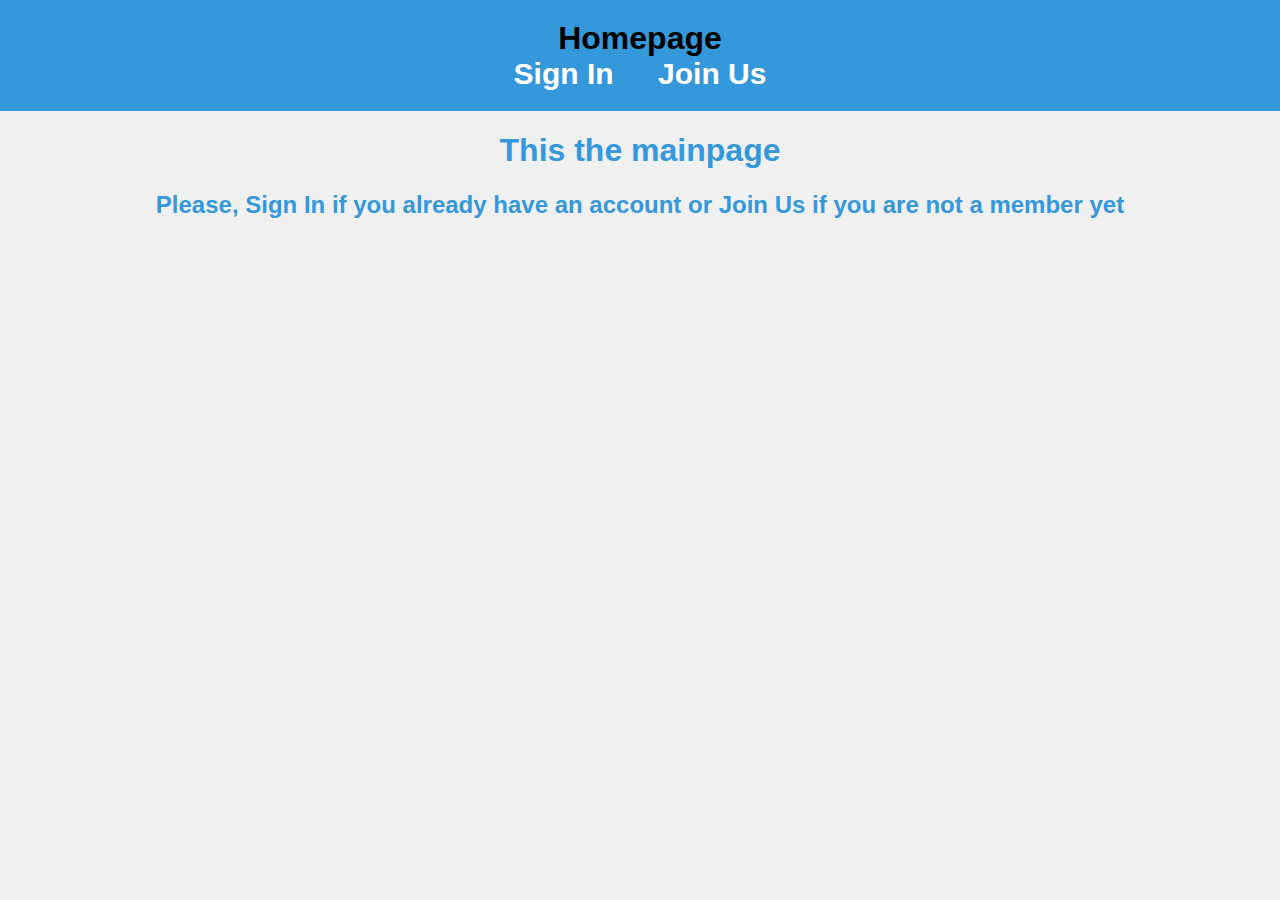
<file: templates/index.html>
<!DOCTYPE html>
<html lang="en">
<head>
    <meta charset="UTF-8">
    <meta name="viewport" content="width=device-width, initial-scale=1.0">
    <link rel="stylesheet" href="/static/style.css">
    <title>Homepage</title>
</head>
<body>

    <header class="header-container">
        <h1>Homepage</h1>
        <nav>
            <ul>
                <li><a href="sign_in">Sign In</a></li>
                <li><a href="sign_up">Join Us</a></li>
            </ul>
        </nav>
    </header>

    <div class="container-homepage">

        <h1>This the mainpage</h1>
        <h2>Please, Sign In if you already have an account or Join Us if you are not a member yet</h2>

    </div>
</body>
</html>
</file>
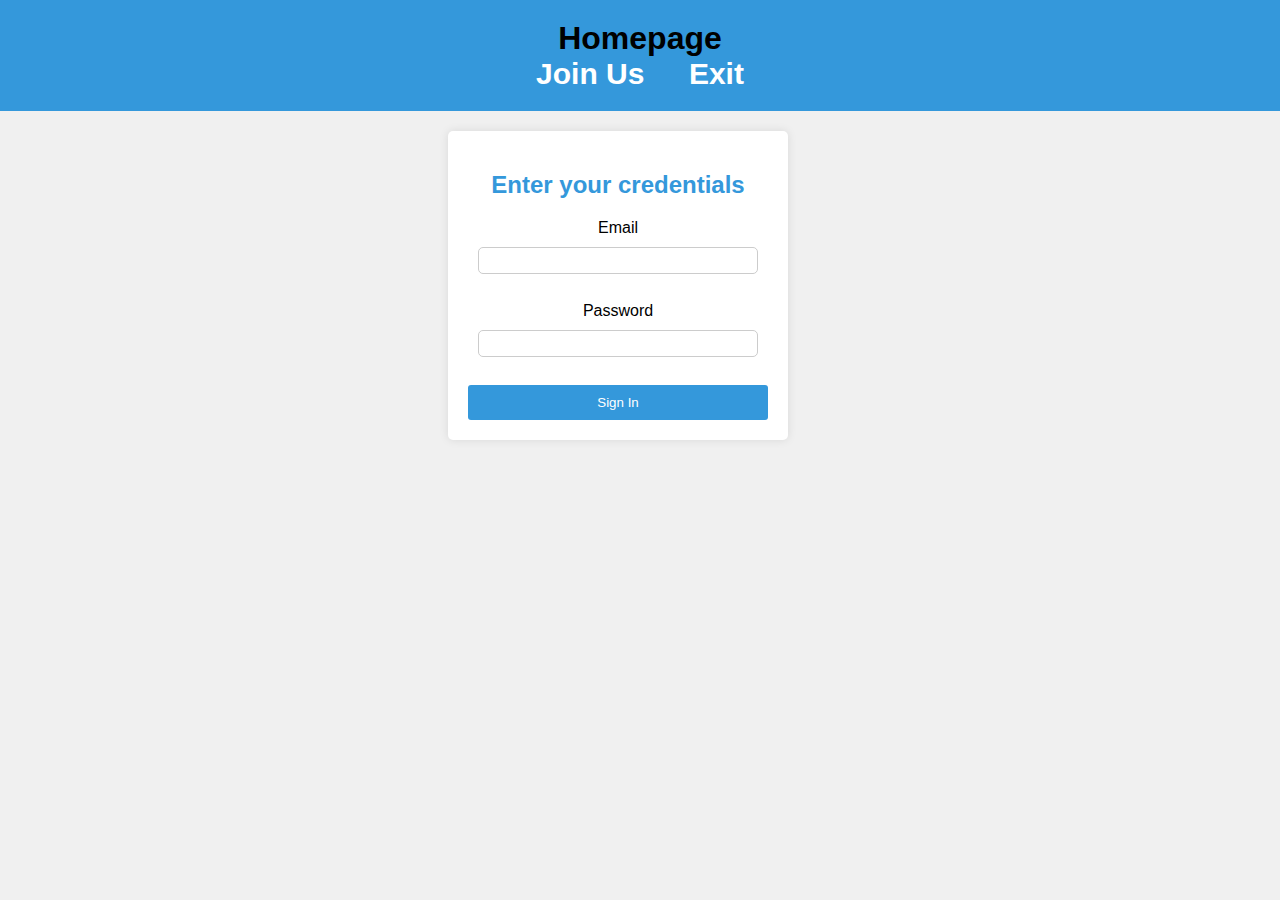
<file: templates/sign_in.html>
<!DOCTYPE html>
<html lang="en">
<head>
    <meta charset="UTF-8">
    <meta name="viewport" content="width=device-width, initial-scale=1.0">
    <link rel="stylesheet" href="/static/style.css">
    <title>Sign In</title>
</head>
<body>
    <header class="header-container">
        <h1>Homepage</h1>
        <nav>
            <ul>
                <li><a href="/sign_up">Join Us</a></li>
                <li><a href="/">Exit</a></li>
            </ul>
        </nav>
    </header>

    <div class="credentials">
        <h2>Enter your credentials</h2>
        
        <form action="/verify" method="post">

            <label for="email">Email</label>
            <input class="credentials_email" type="email" id="email" name="email">
            </br>
            <label for="password">Password</label>
            <input class="credentials_password" type="password" id="password" name="password">
            </br>
        
            <button type="submit">Sign In</button>

        </form>
    </div>
</body>
</html>
</file>
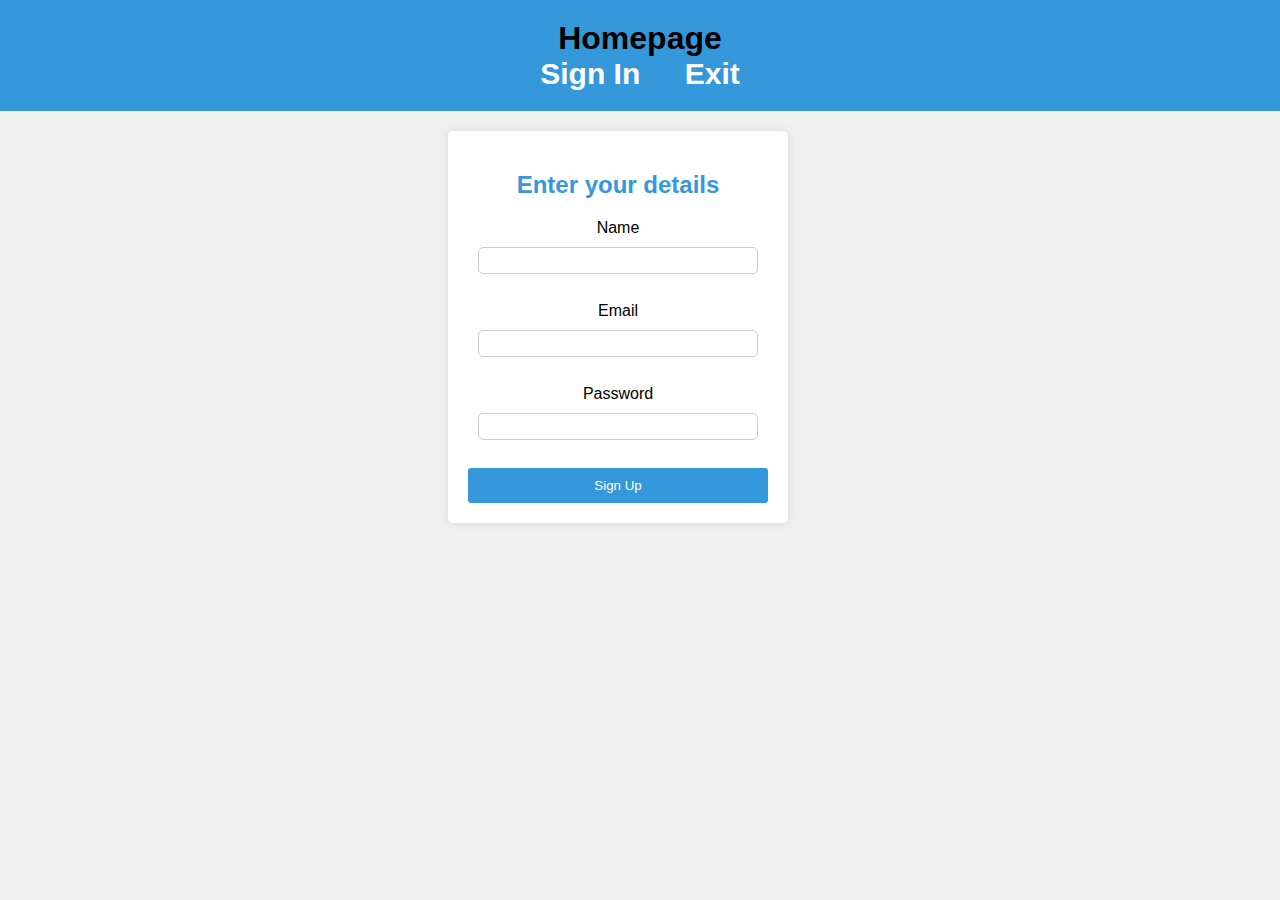
<file: templates/sign_up.html>
<!DOCTYPE html>
<html lang="en">
<head>
    <meta charset="UTF-8">
    <meta name="viewport" content="width=device-width, initial-scale=1.0">
    <link rel="stylesheet" href="/static/style.css">
    <title>Sign Up</title>
</head>
<body>
    
    <header class="header-container">
        <h1>Homepage</h1>
        <nav>
            <ul>
                <li><a href="/sign_in">Sign In</a></li>
                <li><a href="/">Exit</a></li>
            </ul>
        </nav>
    </header>

    <div class="credentials">
        <h2>Enter your details</h2>
        <form action="/send_data" method="post">
        
            <label for="name" id="name">Name</label>
            <input class="credentials_name" type="text" id="name" name="name">
            </br>
            <label for="email" id="email">Email</label>
            <input class="credentials_email" type="email" id="email" name="email">
            </br>
            <label for="password">Password</label>
            <input class="credentials_password" type="password" id="password" name="password">
            </br>
        
            <button type="submit" value="">Sign Up</button>
        
        </form>

    </div>
</body>
</html>
</file>
<file: static/style.css>
/* HEADER */
.header-container {
    background-color: #3498db;
    padding: 20px;
    text-align: center;
    color: #ffffff;
}
.header-container h1 {
    margin: 0;
    font-size: 2em;
    color: rgb(0, 0, 0);
}
nav ul {
    list-style: none;
    padding: 0;
    margin: 0;
}
nav li {
    display: inline;
    margin: 20px;
}
nav a {
    text-decoration: none;
    color: #ffffff;
    font-weight: bold;
    font-size: 30px;
    transition: color 0.3s ease;
}
nav a:hover {
    color: #ff1900;
}

/* BODY */
body {
    margin: 0;
    font-family: 'Arial', sans-serif;
    background-color: #f0f0f0;
}
.container-homepage {
    text-align: center;
    color: #3498db;
}
.container {
    margin-left: 30px;
    margin-top: 30px;
    text-align: center;
    color: #3498db;
    text-decoration: none;
    display: flex;
    justify-content: space-around;
    max-width: 1200px;
}
.view_posts {
    width: 50%;
    padding: 20px;
    background-color: #ecf0f1;
    border-radius: 5px;
    box-shadow: 0 0 10px rgba(0, 0, 0, 0.1);
}
p {
    margin-bottom: 15px;
    line-height: 1.5;
}


/* FORM */
.form-container {
    width: 35%;
    padding: 20px;
    background-color: #ecf0f1;
    border-radius: 5px;
    box-shadow: 0 0 10px rgba(0, 0, 0, 0.1);
}
h2 {
    text-align: center;
    color: #3498db;
}
form {
    display: flex;
    flex-direction: column;
}
input, textarea {
    padding: 40px;
    margin: 5px 0 15px 0;
    border: 1px solid #ccc;
    border-radius: 5px;
}
button {
    background-color: #3498db;
    color: #ffffff;
    padding: 10px;
    border: none;
    border-radius: 3px;
    cursor: pointer;
}
button:hover {
    background-color: #2980b9;
}
a.delete {
    margin-left: 550px;
    background-color: #ed0c0c;
    color: #ffffff;
    padding: 5px;
    border: none;
    text-decoration: none;
    border-radius: 3px;
    cursor: pointer;
}
a.delete:hover {
    background-color: #2980b9;
}



/* SIGN IN PAGE */
body {
    margin: 0;
    font-family: 'Arial', sans-serif;
    align-items: center;
    justify-content: center;
    height: 100vh;
    background-color: #f0f0f0;
}

.credentials {
    width: 300px;
    margin: 20px 35%;
    background-color: #ffffff;
    padding: 20px;
    border-radius: 5px;
    box-shadow: 0 0 10px rgba(0, 0, 0, 0.1);
    text-align: center;
}
.credentials_password, .credentials_email, .credentials_name { 
    padding: 5px;
    margin: 10px;
}
</file>
